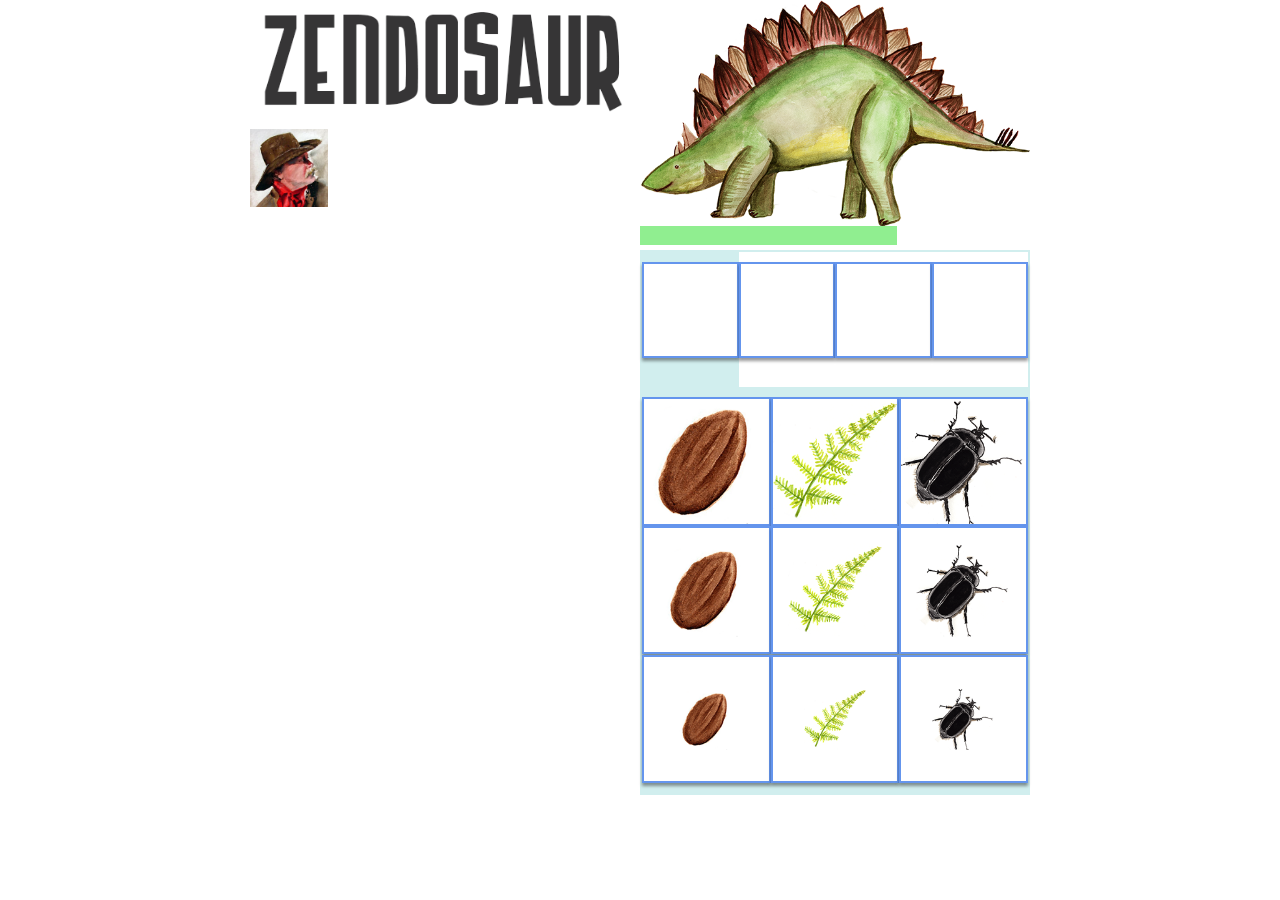
<file: index.html>
<html>
  <head>
    <link rel="stylesheet" href="css/html5reset.css" type="text/css">
    <link rel="stylesheet" href="css/scihack.css" type="text/css">
    <script src="js/jquery-1.8.2.js"></script>
    <script src="http://ajax.cdnjs.com/ajax/libs/underscore.js/1.1.6/underscore-min.js"></script>
    <script src="http://ajax.cdnjs.com/ajax/libs/backbone.js/0.3.3/backbone-min.js"></script>
    
    <script type="text/javascript" src="js/zendosaur.js"></script>
    <script type="text/javascript" src="js/selector.js"></script>
  </head>
  <body>
    <script type="text/javascript" src="js/datacore.js"></script>
    
    <div class='page'>
  
  <ul class='guesslist'>
    <img src="assets/zendosaurlogo.png"/>
    <li id='zen_rule' class="guess">
      <div class='rancherhead'>
        <img src="assets/rancher.png"/>
      </div>

    </li>

  </ul>

  <div class='dinospot'>
    <div class='dinoart' id="feed">
      <img src="assets/dino.png"/>
    </div>
    <div class='healthbar'>
      <div class="fullness"></div>
    </div>
  </div>
  <div id='keypad'>

    <div class='palette cf'>
      <div class='foodtainer selected'>
        <img src="assets/empty.jpg"/>
      </div>
      <div class='foodtainer'>
        <img src="assets/empty.jpg"/>
      </div>
      <div class='foodtainer'>
        <img src="assets/empty.jpg"/>
      </div>
      <div class='foodtainer'>
        <img src="assets/empty.jpg"/>
      </div>
    </div>
    
    <div class='grid'>
      <div class='row cf'>
        <div class='foodtainer' data-food="3 1">
          <img src="assets/large_nut.png"/>
        </div>
        <div class='foodtainer' data-food="3 2">
          <img src="assets/large_plant.png"/>
        </div>
        <div class='foodtainer' data-food="3 3">
          <img src="assets/large_insect.png"/>
        </div>
      </div>
      <div class='row cf'>
        <div class='foodtainer' data-food="2 1">
          <img src="assets/med_nut.png"/>
        </div>
        <div class='foodtainer' data-food="2 2">
          <img src="assets/med_plant.png"/>
        </div>
        <div class='foodtainer' data-food="2 3">
          <img src="assets/med_insect.png"/>
        </div>
      </div>
      <div class='row cf'>
        <div class='foodtainer' data-food="1 1">
          <img src="assets/small_nut.png"/>
        </div>
        <div class='foodtainer' data-food="1 2">
          <img src="assets/small_plant.png"/>
        </div>
        <div class='foodtainer' data-food="1 3">
          <img src="assets/small_insect.png"/>
        </div>
      </div>
    </div>
    <div class='feed'></div>
    <div class='recipe'></div>
  </div>

  </div>
  </body>
</html>
</file>
<file: css/scihack.css>
* {
    box-sizing: border-box;
}

html {
    font-size: 20px;
    width: 100%;
}

.page {
    position: relative;
    max-width: 780px;
    height: 100%;
    margin-right: auto;
    margin-left: auto;
    background-color: white;
}

.logo {
    background-image: url("images/zendosaurlogo.png");
    width: ;
}

.green {
    background-color: #90EE90;
}

.red {
    background-color: #FFB6C1;
}

.guesslist {
    list-style: none;
    float: left;
    width: 50%;
    height: 100%;
}

.guess {
    width: 100%;
    clear: both;
}

    .guess > div {
        float: left;
        width: 20%;
        height: 80px;
    }

    .guess .rancherhead {
    }

    .guess .number {
        font-size: 60px;
    }

    .guess .foodtainer img {
        max-height: 90%;
        display: block;
        margin-right: auto;
        margin-left: auto;
        box-shadow: 0px 3px 3px rgba(0, 0, 0, .4)
    }


.dinospot {
    width: 50%;
    float: right;
}

.dinoart {
    height: 200px;
    background-color: yellow;
    margin-left: auto;
    margin-right: auto;
    cursor: pointer;
}

.healthbar {
    width:100%;
    height: 40px;
    background-color: white;
    margin-top: 5px;
    margin-bottom: 5px;
}

.healthbar .fullness {
    width: 66%;
    height: 100%;
    background-color: #90EE90;
}


#keypad {
    float: right;
    width: 50%;
    border: 2px solid #D1EEEE;
    background-color: #D1EEEE;
    padding-bottom: 10px;
}

.palette {
    width: 100%;
    height: 15%;
    background-color: white;
}

    .palette > div {
        padding-top: 10px;
        padding-bottom: 10px;
        float: left;
        width: 25%;
        height: 100%;
    }

    .palette .foodtainer.selected {
        background-color: #D1EEEE;
    }

    .palette .foodtainer img {
        max-height: 99%;
        display: block;
        margin-right: auto;
        margin-left: auto;
        border: 2px solid cornflowerblue;
        box-shadow: 0px 3px 3px rgba(0, 0, 0, .4)
    }




.grid {
    width: 100%;
    height: 40%;
}

    .grid .row {
        width: 100%;
        height: 33%;
        margin-top: 10px;
    }

        .grid .row > div {
            width: 33.3%;
            float: left;
        }

        .grid .row .foodtainer {

        }

        .grid .row .foodtainer img {
            max-height: 100%;
            display: block;
            margin-right: auto;
            margin-left: auto;
            border: 2px solid cornflowerblue;
            box-shadow: 0px 3px 3px rgba(0, 0, 0, .4)
        }



@media screen and (max-width: 480px) {
    .dinospot {
        position: absolute;
        width: 100%;
        display: none;
    }

}

#zen_rule .foodtainer {
}
.foodtainer.nut.small {
  background:url('../assets/small_nut.png');
}
.foodtainer.nut.medium {
  background:url('../assets/med_nut.png');
}
.foodtainer.nut.large {
  background:url('../assets/large_nut.png');
}

.foodtainer.plant.small {
  background:url('../assets/small_plant.png');
  
}
.foodtainer.plant.medium {
  background:url('../assets/med_plant.png');
  
}

.foodtainer.plant.large {
  background:url('../assets/large_plant.png');
  
}
.foodtainer.insect.small {
  background:url('../assets/small_insect.png');
  
}
.foodtainer.insect.medium {
  background:url('../assets/med_insect.png');
  
}
.foodtainer.insect.large {
  background:url('../assets/large_insect.png');

}

.rancherhead {
    font-size: 60px;
}

.rancherhead.happy {
  background-color: #90EE90;
}
.rancherhead.sad {
  background-color: #FFB6C1;

}
</file>
